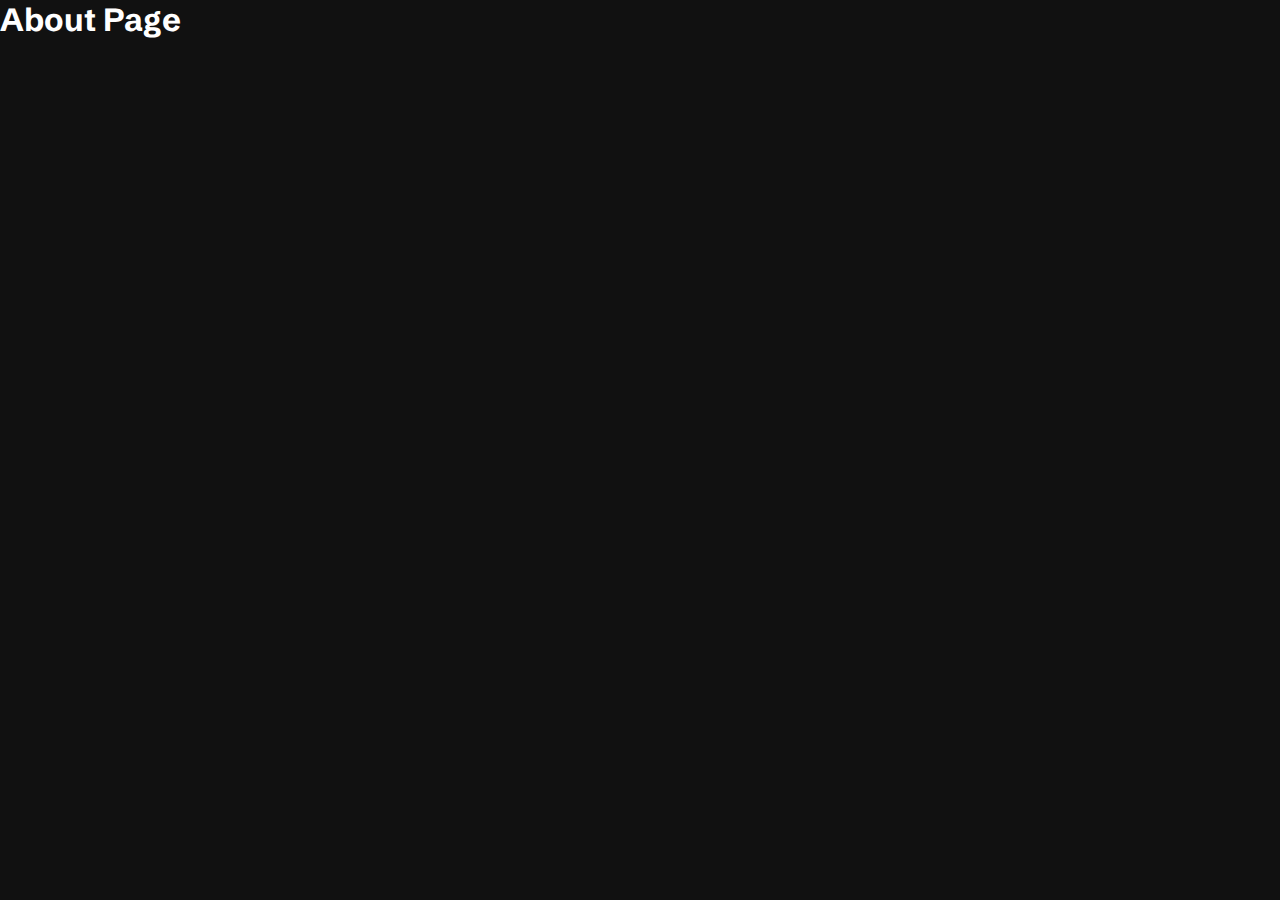
<file: main/about/about.html>
<!DOCTYPE html>
<html lang="en">
  <head>
    <meta charset="UTF-8" />
    <link rel="shortcut icon" href="../Logo.png" type="image/x-icon" />
    <meta name="viewport" content="width=device-width, initial-scale=1.0" />
    <link rel="stylesheet" href="about.css" />
    <title>About - Free Templates.</title>
  </head>
  <body>
    <div id="container">
      <h1>About Page</h1>
    </div>
  </body>
</html>
</file>
<file: main/about/about.css>
@import url("https://fonts.googleapis.com/css2?family=Schibsted+Grotesk:ital,wght@0,400..900;1,400..900&display=swap");

* {
  margin: 0;
  padding: 0;
  box-sizing: border-box;
  font-family: "Schibsted Grotesk", serif;
}

html,
body {
  width: 100%;
  height: 100%;
}

body {
  background-color: #111;
  color: #fff;
}
</file>
